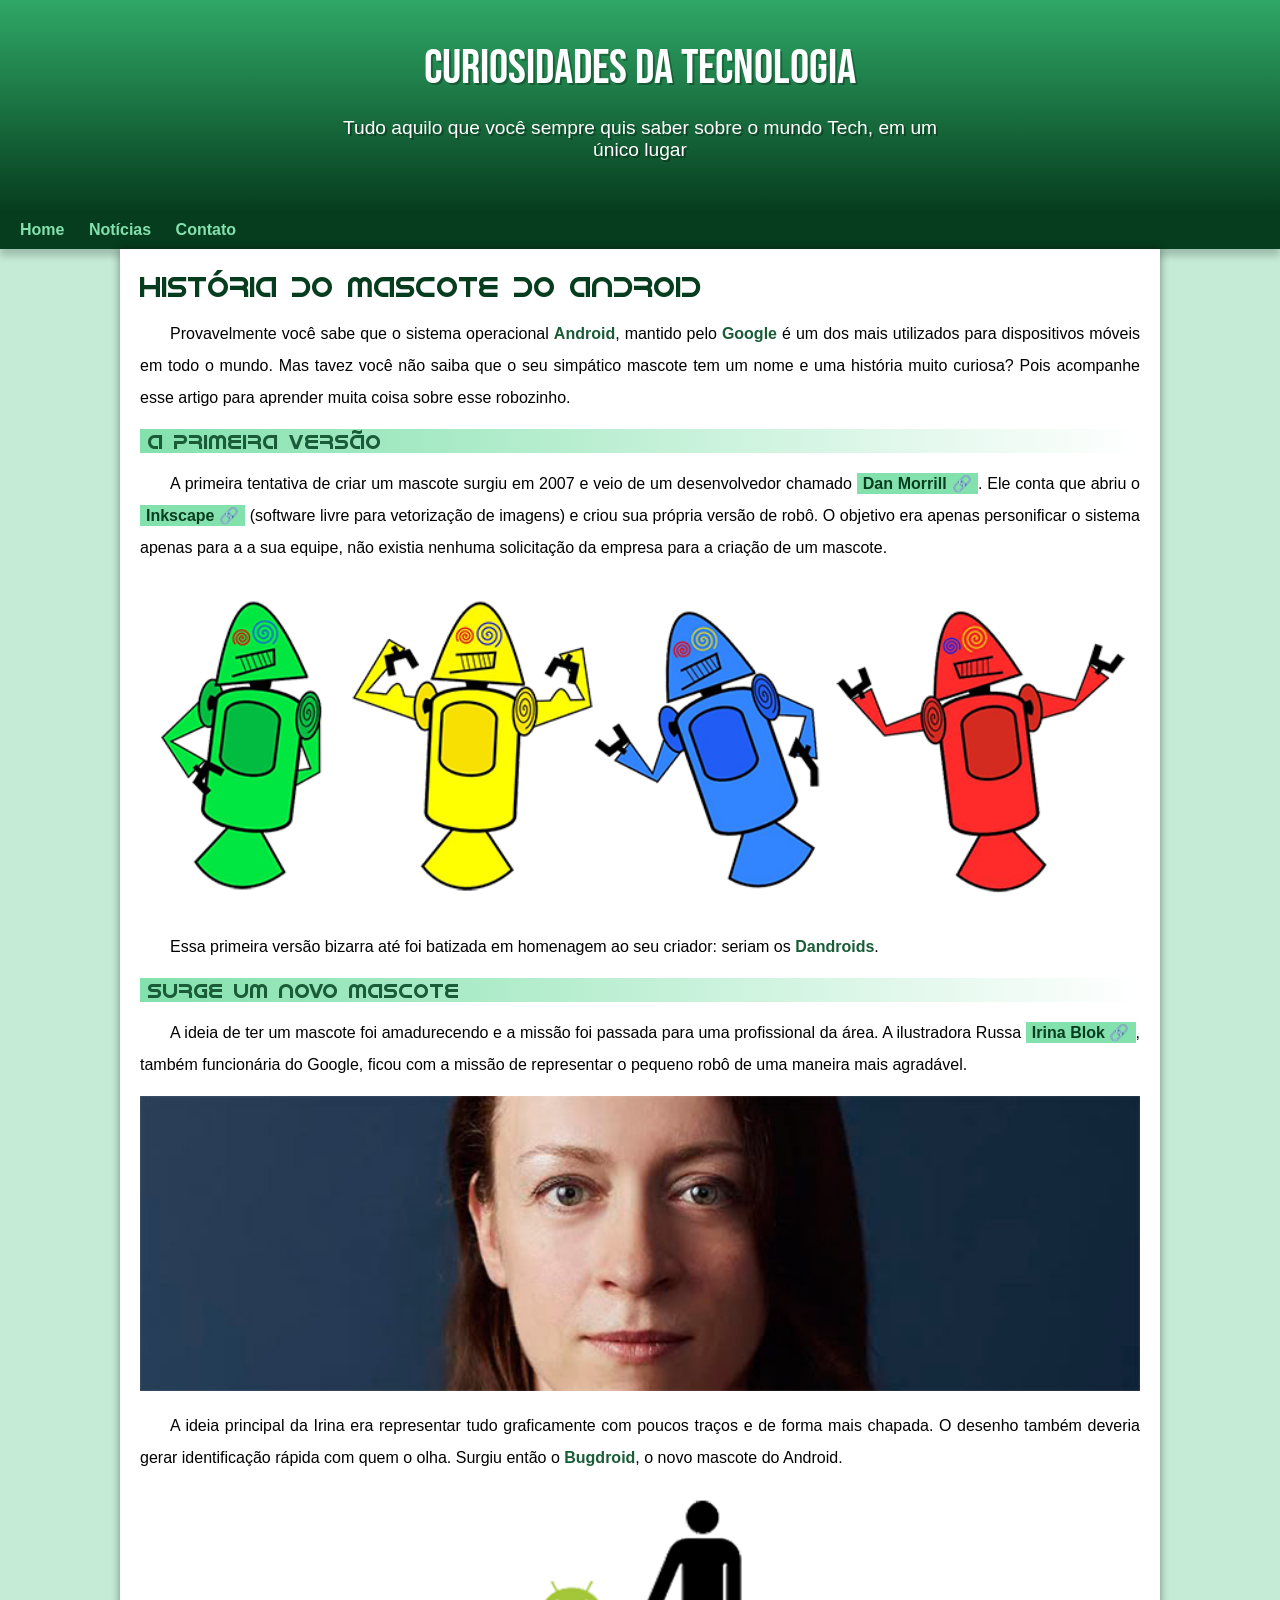
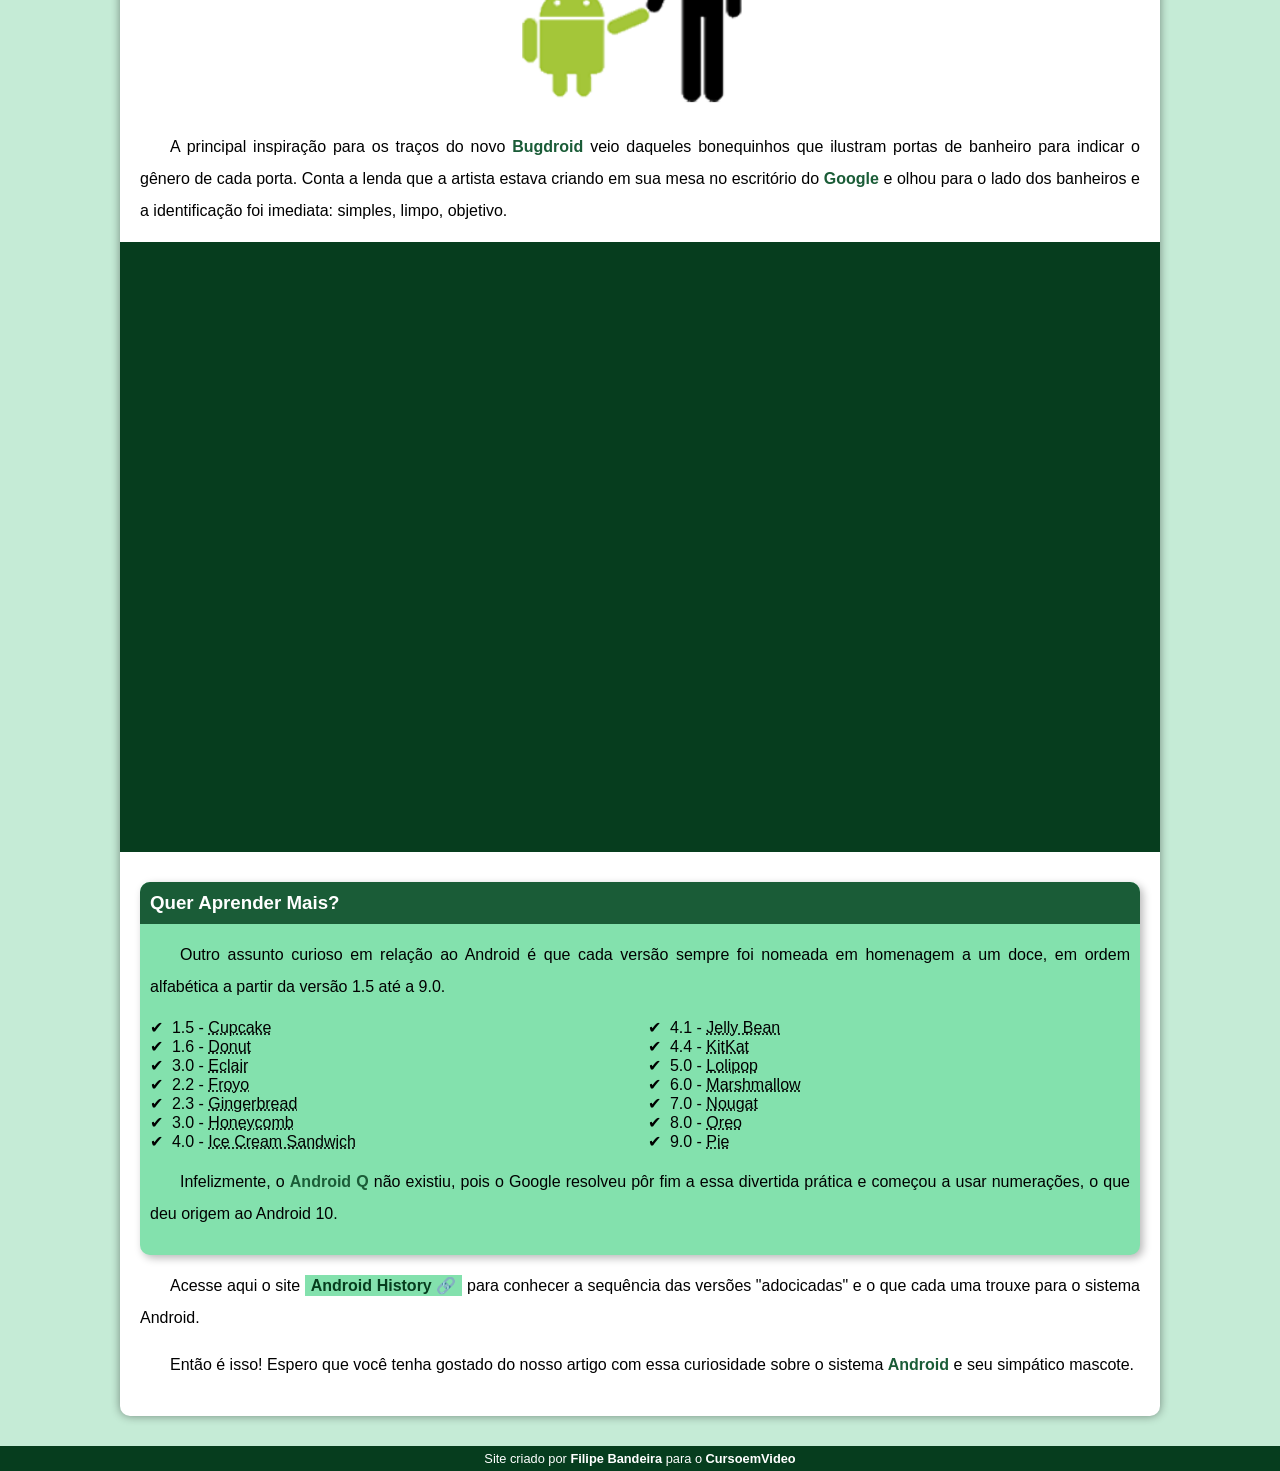
<file: index.html>
<!DOCTYPE html>
<html lang="pt-br">
<head>
    <meta charset="UTF-8">
    <meta http-equiv="X-UA-Compatible" content="IE=edge">
    <meta name="viewport" content="width=device-width, initial-scale=1.0">
    <title>Como Surgiu o Mascote do Android?</title>
    <link rel="shortcut icon" href="imagens/favicon.ico" type="image/x-icon">
    <link rel="stylesheet" href="style/style.css">
</head>
<body>
    <header>
        <h1>Curiosidades da Tecnologia</h1>
        <p>Tudo aquilo que você sempre quis saber sobre o mundo Tech, em um único lugar</p>
    </header>

    <nav>
        <a href="#">Home</a>
        <a href="#">Notícias</a>
        <!--<a href="#">Curiosidades</a>-->
        <a href="#">Contato</a>
    </nav>

    <main>
        <article>
            <h1>História do Mascote do Android</h1>

            <p>Provavelmente você sabe que o sistema operacional <strong>Android</strong>, mantido pelo <strong>Google</strong> é um dos mais utilizados para dispositivos móveis em todo o mundo. Mas tavez você não saiba que o seu simpático mascote tem um nome e uma história muito curiosa? Pois acompanhe esse artigo para aprender muita coisa sobre esse robozinho.</p>

            <h2>A Primeira Versão</h2>

            <p>A primeira tentativa de criar um mascote surgiu em 2007 e veio de um desenvolvedor chamado <a href="https://androidcommunity.com/dan-morrill-shows-us-the-android-mascot-that-almost-was-20130103/" target="_blank" class="externo">Dan Morrill</a>. Ele conta que abriu o <a href="https://inkscape.org/" target="_blank" class="externo">Inkscape</a> (software livre para vetorização de imagens) e criou sua própria versão de robô. O objetivo era apenas personificar o sistema apenas para a a sua equipe, não existia nenhuma solicitação da empresa para a criação de um mascote.</p>

            <picture> <!-- Resonsividade da imagem -->
                <source media="(max-width: 670px)" srcset="imagens/dan-droids-pq.png">
                <img src="imagens/dan-droids.png" alt="Primeiro mascote do Android">
            </picture>

            <p>Essa primeira versão bizarra até foi batizada em homenagem ao seu criador: seriam os <strong>Dandroids</strong>.</p>

            <h2>Surge Um Novo Mascote</h2>

            <p>A ideia de ter um mascote foi amadurecendo e a missão foi passada para uma profissional da área. A ilustradora Russa <a href="https://www.irinablok.com/android" target="_blank" class="externo">Irina Blok</a>, também funcionária do Google, ficou com a missão de representar o pequeno robô de uma maneira mais agradável.</p>

            <picture> <!--Adequação da imagem ao tamanho da tela-->
                <source media="(max-width: 670px)" srcset="imagens/irina-blok-pq.jpg">
                <img src="imagens/irina-blok.jpg" alt="Irina Blok, criadora do Bugdroid">
            </picture>

            <p>A ideia principal da Irina era representar tudo graficamente com poucos traços e de forma mais chapada. O desenho também deveria gerar identificação rápida com quem o olha. Surgiu então o <strong>Bugdroid</strong>, o novo mascote do Android.</p>

            <img src="imagens/bugdroid.png" class="pequena" alt="Bugdroid">

            <p>A principal inspiração para os traços do novo <strong>Bugdroid</strong> veio daqueles bonequinhos que ilustram portas de banheiro para indicar o gênero de cada porta. Conta a lenda que a artista estava criando em sua mesa no escritório do <strong>Google</strong> e olhou para o lado dos banheiros e a identificação foi imediata: simples, limpo, objetivo.</p>

            <div class="video"> 
                <!-- forma facilidada para importar video, usando class pq pode ser para mais de um elemento, o id é só para 1 -->
                <iframe width="560" height="315" src="https://www.youtube.com/embed/l2UDgpLz20M" title="YouTube video player" frameborder="0" allow="accelerometer; autoplay; clipboard-write; encrypted-media; gyroscope; picture-in-picture" allowfullscreen></iframe>
            </div>
            
            <aside> <!-- conteúdo periferico  -->
                <h3>Quer Aprender Mais?</h3>

                <p>Outro assunto curioso em relação ao Android é que cada versão sempre foi nomeada em homenagem a um doce, em ordem alfabética a partir da versão 1.5 até a 9.0.</p>

                <ul>
                    <li>1.5 - <abbr title="Bolo de Copo">Cupcake</abbr></li>
                    <li>1.6 - <abbr title="Rosquinha">Donut</abbr></li>
                    <li>3.0 - <abbr title="Bomba">Eclair</abbr></li>
                    <li>2.2 - <abbr title="Iogurte Congelado">Froyo</abbr></li>
                    <li>2.3 - <abbr title="Biscoito de Gengibre">Gingerbread</abbr></li>
                    <li>3.0 - <abbr title="Favo de Mel">Honeycomb</abbr></li>
                    <li>4.0 - <abbr title="Sanduíche de Sorvete">Ice Cream Sandwich</abbr></li>
                    <li>4.1 - <abbr title="Jujuba">Jelly Bean</abbr></li>
                    <li>4.4 - <abbr title="KitKat">KitKat</abbr></li>
                    <li>5.0 - <abbr title="Pirulito">Lolipop</abbr></li>
                    <li>6.0 - <abbr title="Marshmallow">Marshmallow</abbr></li>
                    <li>7.0 - <abbr title="Torrone">Nougat</abbr></li>
                    <li>8.0 - <abbr title="Oreo">Oreo</abbr></li>
                    <li>9.0 - <abbr title="Torta">Pie</abbr></li>
                </ul>

                <p>Infelizmente, o <strong>Android Q</strong> não existiu, pois o Google resolveu pôr fim a essa divertida prática e começou a usar numerações, o que deu origem ao Android 10.</p>
            </aside>

            <p>Acesse aqui o site <a href="https://www.android.com/intl/en_uk/history/" target="_blank" class="externo">Android History</a> para conhecer a sequência das versões "adocicadas" e o que cada uma trouxe para o sistema Android.</p>

            <p>Então é isso! Espero que você tenha gostado do nosso artigo com essa curiosidade sobre o sistema <strong>Android</strong> e seu simpático mascote.</p>
        </article>
    </main>

    <footer>
        <p>Site criado por <a href="https://www.linkedin.com/in/filipe-torres-0627b41ab/" target="_blank">Filipe Bandeira</a> para o <a href="https://www.youtube.com/channel/UCrWvhVmt0Qac3HgsjQK62FQ" target="_blank">CursoemVideo</a></p>
    </footer>
</body>
</html>
</file>
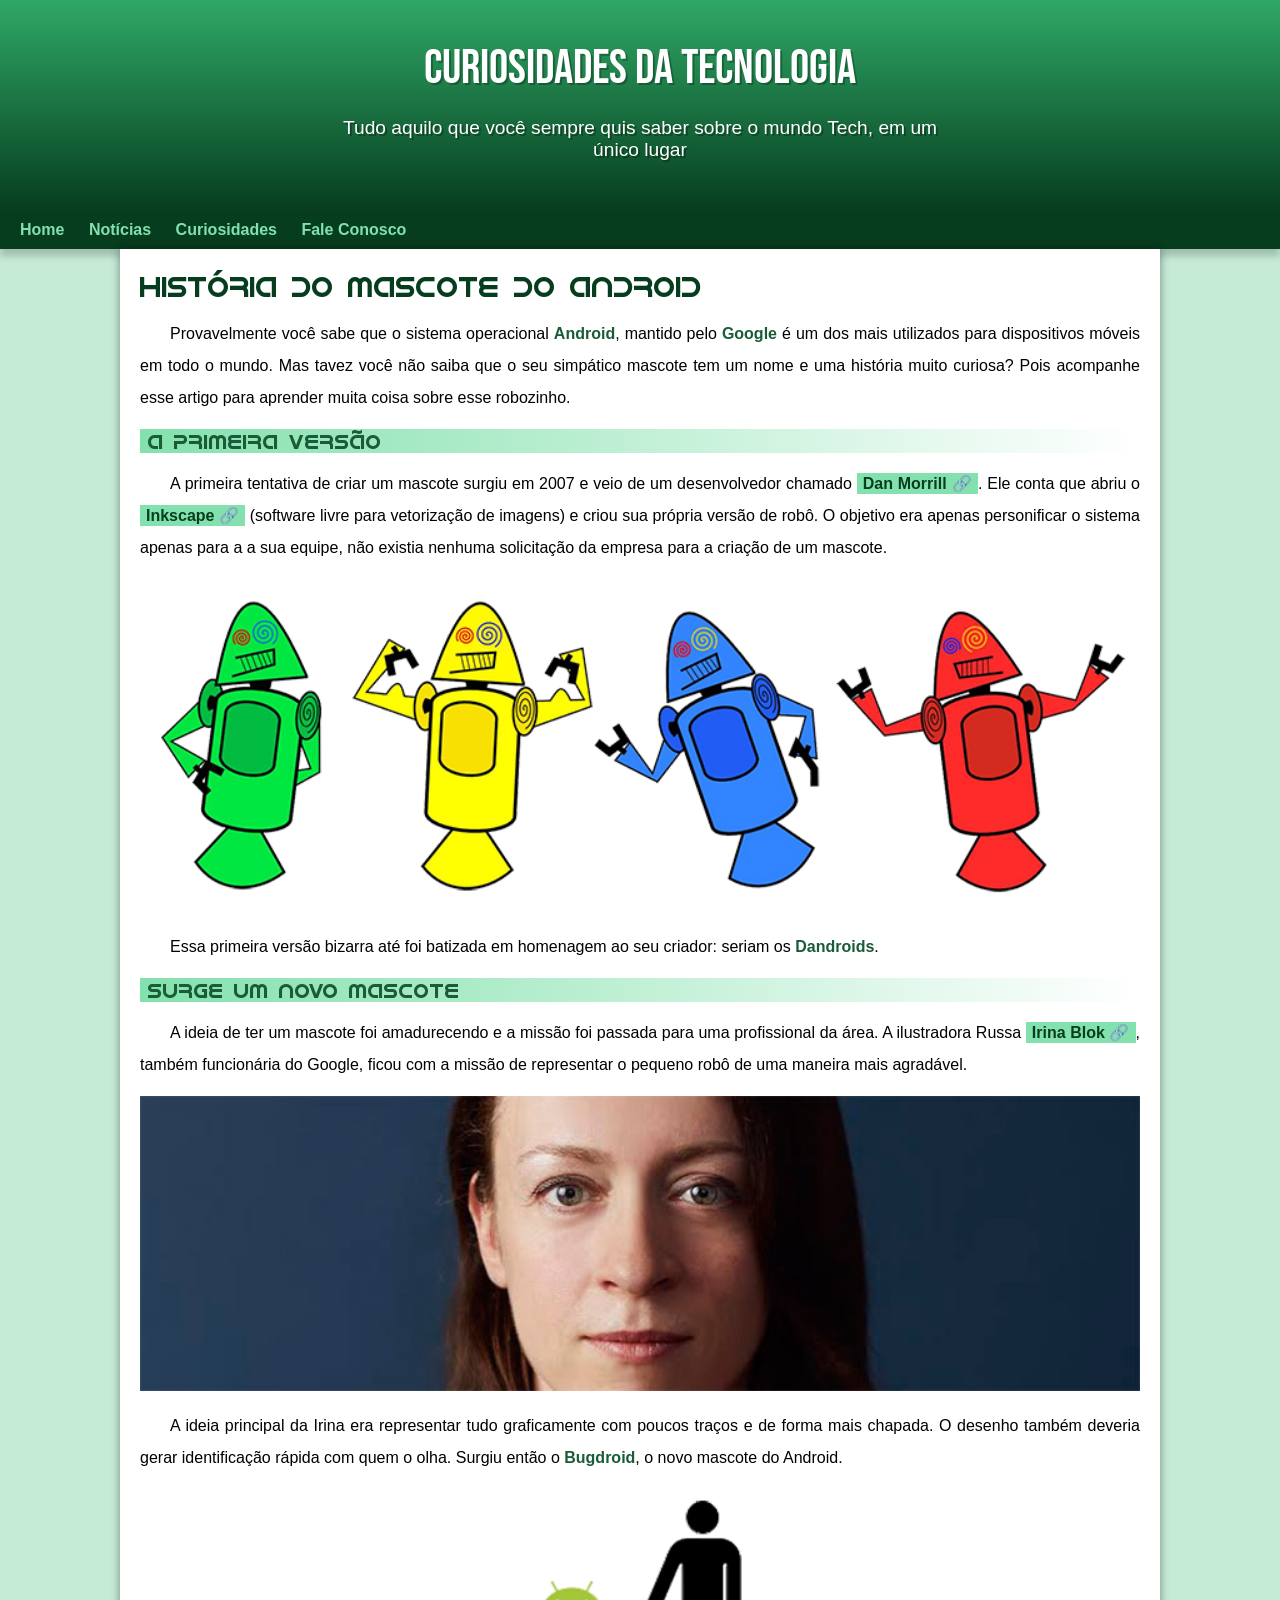
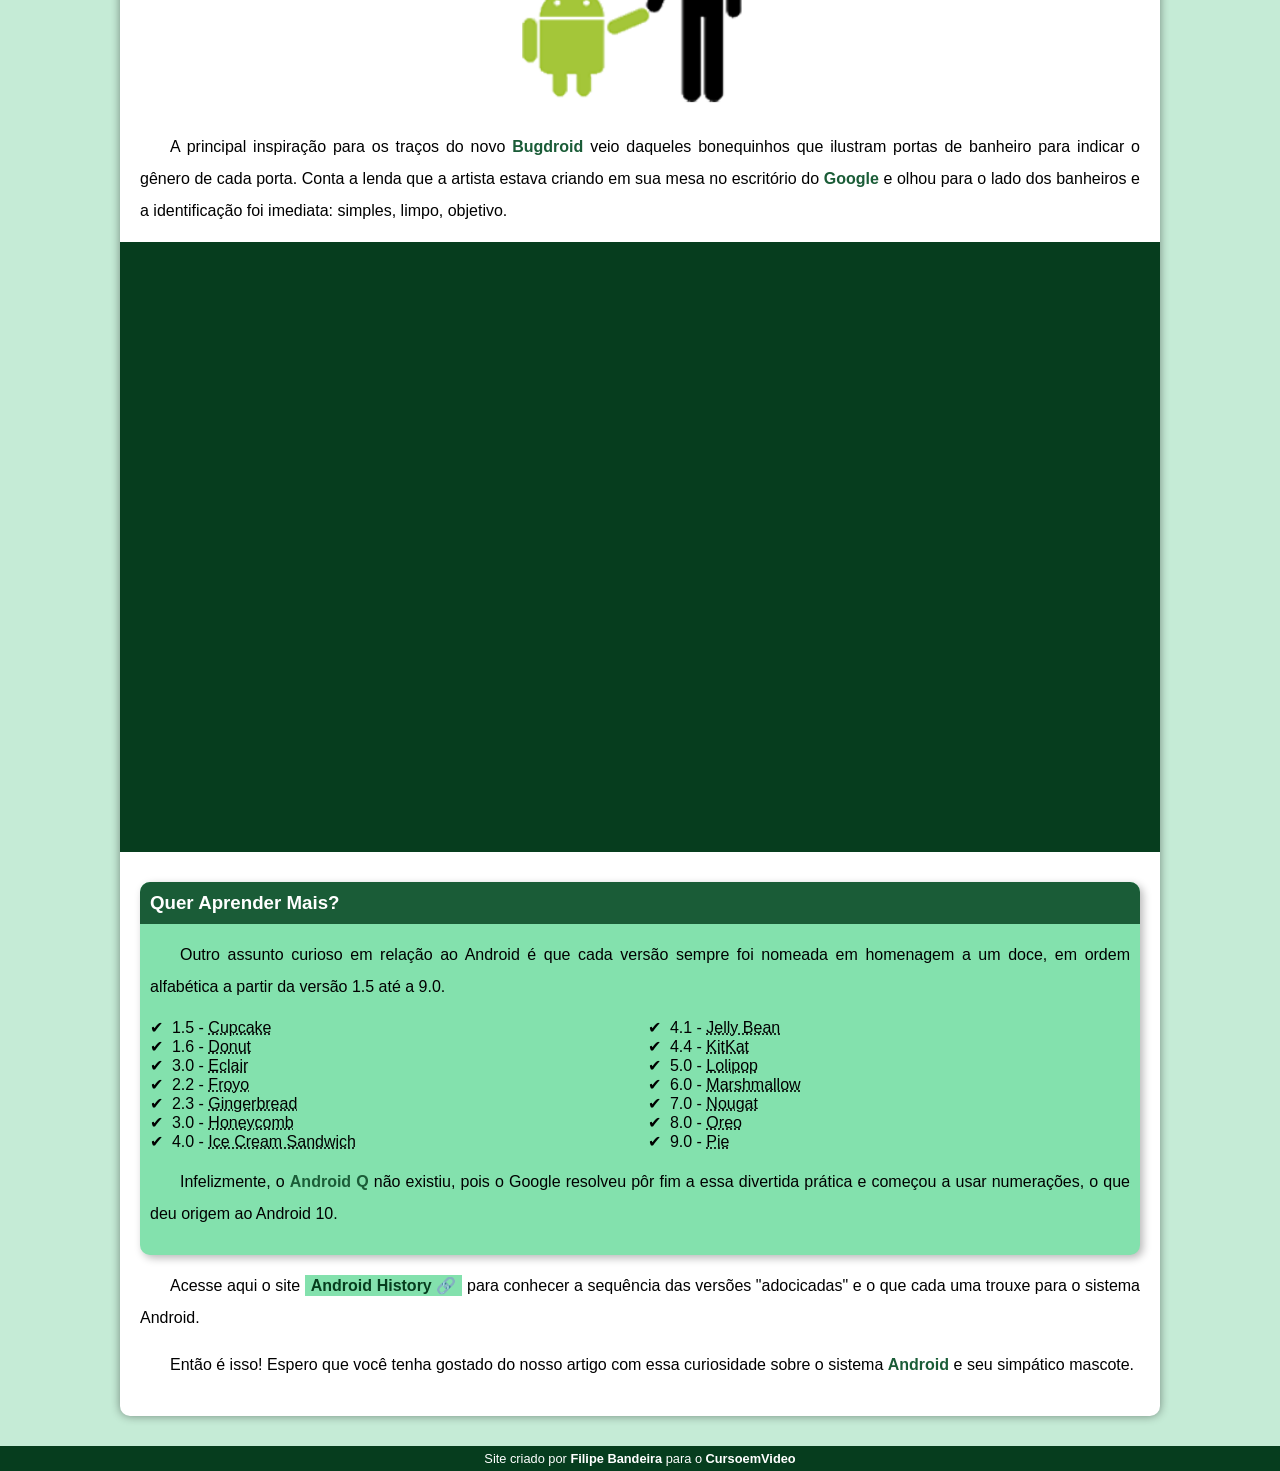
<file: index.html.html>
<!DOCTYPE html>
<html lang="pt-br">
<head>
    <meta charset="UTF-8">
    <meta http-equiv="X-UA-Compatible" content="IE=edge">
    <meta name="viewport" content="width=device-width, initial-scale=1.0">
    <title>Como Surgiu o Mascote do Android?</title>
    <link rel="shortcut icon" href="imagens/favicon.ico" type="image/x-icon">
    <link rel="stylesheet" href="style/style.css">
</head>
<body>
    <header>
        <h1>Curiosidades da Tecnologia</h1>
        <p>Tudo aquilo que você sempre quis saber sobre o mundo Tech, em um único lugar</p>
    </header>

    <nav>
        <a href="#">Home</a>
        <a href="#">Notícias</a>
        <a href="#">Curiosidades</a>
        <a href="#">Fale Conosco</a>
    </nav>

    <main>
        <article>
            <h1>História do Mascote do Android</h1>

            <p>Provavelmente você sabe que o sistema operacional <strong>Android</strong>, mantido pelo <strong>Google</strong> é um dos mais utilizados para dispositivos móveis em todo o mundo. Mas tavez você não saiba que o seu simpático mascote tem um nome e uma história muito curiosa? Pois acompanhe esse artigo para aprender muita coisa sobre esse robozinho.</p>

            <h2>A Primeira Versão</h2>

            <p>A primeira tentativa de criar um mascote surgiu em 2007 e veio de um desenvolvedor chamado <a href="https://androidcommunity.com/dan-morrill-shows-us-the-android-mascot-that-almost-was-20130103/" target="_blank" class="externo">Dan Morrill</a>. Ele conta que abriu o <a href="https://inkscape.org/" target="_blank" class="externo">Inkscape</a> (software livre para vetorização de imagens) e criou sua própria versão de robô. O objetivo era apenas personificar o sistema apenas para a a sua equipe, não existia nenhuma solicitação da empresa para a criação de um mascote.</p>

            <picture> <!-- Resonsividade da imagem -->
                <source media="(max-width: 670px)" srcset="imagens/dan-droids-pq.png">
                <img src="imagens/dan-droids.png" alt="Primeiro mascote do Android">
            </picture>

            <p>Essa primeira versão bizarra até foi batizada em homenagem ao seu criador: seriam os <strong>Dandroids</strong>.</p>

            <h2>Surge Um Novo Mascote</h2>

            <p>A ideia de ter um mascote foi amadurecendo e a missão foi passada para uma profissional da área. A ilustradora Russa <a href="https://www.irinablok.com/android" target="_blank" class="externo">Irina Blok</a>, também funcionária do Google, ficou com a missão de representar o pequeno robô de uma maneira mais agradável.</p>

            <picture> <!--Adequação da imagem ao tamanho da tela-->
                <source media="(max-width: 670px)" srcset="imagens/irina-blok-pq.jpg">
                <img src="imagens/irina-blok.jpg" alt="Irina Blok, criadora do Bugdroid">
            </picture>

            <p>A ideia principal da Irina era representar tudo graficamente com poucos traços e de forma mais chapada. O desenho também deveria gerar identificação rápida com quem o olha. Surgiu então o <strong>Bugdroid</strong>, o novo mascote do Android.</p>

            <img src="imagens/bugdroid.png" class="pequena" alt="Bugdroid">

            <p>A principal inspiração para os traços do novo <strong>Bugdroid</strong> veio daqueles bonequinhos que ilustram portas de banheiro para indicar o gênero de cada porta. Conta a lenda que a artista estava criando em sua mesa no escritório do <strong>Google</strong> e olhou para o lado dos banheiros e a identificação foi imediata: simples, limpo, objetivo.</p>

            <div class="video"> 
                <!-- forma facilidada para importar video, usando class pq pode ser para mais de um elemento, o id é só para 1 -->
                <iframe width="560" height="315" src="https://www.youtube.com/embed/l2UDgpLz20M" title="YouTube video player" frameborder="0" allow="accelerometer; autoplay; clipboard-write; encrypted-media; gyroscope; picture-in-picture" allowfullscreen></iframe>
            </div>
            
            <aside> <!-- conteúdo periferico  -->
                <h3>Quer Aprender Mais?</h3>

                <p>Outro assunto curioso em relação ao Android é que cada versão sempre foi nomeada em homenagem a um doce, em ordem alfabética a partir da versão 1.5 até a 9.0.</p>

                <ul>
                    <li>1.5 - <abbr title="Bolo de Copo">Cupcake</abbr></li>
                    <li>1.6 - <abbr title="Rosquinha">Donut</abbr></li>
                    <li>3.0 - <abbr title="Bomba">Eclair</abbr></li>
                    <li>2.2 - <abbr title="Iogurte Congelado">Froyo</abbr></li>
                    <li>2.3 - <abbr title="Biscoito de Gengibre">Gingerbread</abbr></li>
                    <li>3.0 - <abbr title="Favo de Mel">Honeycomb</abbr></li>
                    <li>4.0 - <abbr title="Sanduíche de Sorvete">Ice Cream Sandwich</abbr></li>
                    <li>4.1 - <abbr title="Jujuba">Jelly Bean</abbr></li>
                    <li>4.4 - <abbr title="KitKat">KitKat</abbr></li>
                    <li>5.0 - <abbr title="Pirulito">Lolipop</abbr></li>
                    <li>6.0 - <abbr title="Marshmallow">Marshmallow</abbr></li>
                    <li>7.0 - <abbr title="Torrone">Nougat</abbr></li>
                    <li>8.0 - <abbr title="Oreo">Oreo</abbr></li>
                    <li>9.0 - <abbr title="Torta">Pie</abbr></li>
                </ul>

                <p>Infelizmente, o <strong>Android Q</strong> não existiu, pois o Google resolveu pôr fim a essa divertida prática e começou a usar numerações, o que deu origem ao Android 10.</p>
            </aside>

            <p>Acesse aqui o site <a href="https://www.android.com/intl/en_uk/history/" target="_blank" class="externo">Android History</a> para conhecer a sequência das versões "adocicadas" e o que cada uma trouxe para o sistema Android.</p>

            <p>Então é isso! Espero que você tenha gostado do nosso artigo com essa curiosidade sobre o sistema <strong>Android</strong> e seu simpático mascote.</p>
        </article>
    </main>

    <footer>
        <p>Site criado por <a href="https://www.linkedin.com/in/filipe-torres-0627b41ab/" target="_blank">Filipe Bandeira</a> para o <a href="https://www.youtube.com/channel/UCrWvhVmt0Qac3HgsjQK62FQ" target="_blank">CursoemVideo</a></p>
    </footer>
</body>
</html>
</file>
<file: style/style.css>
@charset "UTF-8";

@import url('https://fonts.googleapis.com/css2?family=Bebas+Neue&display=swap'); /*Fonte do google fontes*/

@font-face {
    font-family: 'Android';
    src: url('../fontes/idroid.otf') format('opentype'); /*Fonte baixada*/
    font-weight: normal;
}

:root { /*Usa-se esta pseudo classe fara facilitar o uso de elementos no código*/
    --cor0: #c5ebd6;
    --cor1: #83e1ad;
    --cor2: #3ddc84;
    --cor3: #2fa866;
    --cor4: #1a5c37;
    --cor5: #063d1e;

    --fonte-padrao: Arial, Verdana, Helvetica, sans-serif;
    --fonte-destaque: 'Bebas Neue', cursive;
    --fonte-android: 'Android', cursive; 
}

* { /*Usa-se o * para selecionar todos os seletores do código*/
    margin: 0px;
    padding: 0px;
}

body {
    background-color: var(--cor0);
    font-family: var(--fonte-padrao);
}

a.externo::after { /*pseudo classe*/
    content: '\00A0\1F517';
}

header {
    background-image: linear-gradient(to bottom, var(--cor3), var(--cor5)); /*degradê*/
    min-height: 150px; /*altura*/
    text-align: center; /*centralizar*/
    padding-top: 40px; /*margem superior*/
}

header > h1 {
    color: white;
    font-family: var(--fonte-destaque);
    font-size: 3em; /*conf da letra*/
    font-weight: normal;
    margin-bottom: 20px; /*margem de baixo*/
    text-shadow: 2px 2px 0px rgba(0, 0, 0, 0.267);
}

header > p {
    font-family: var(--fonte-padrao);
    font-size: 1.2em;
    color: white;
    max-width: 600px; /*responsi da letra*/
    padding-right: 10px;
    padding-left: 10px;
    margin: auto;
    padding-bottom: 50px;
    text-shadow: 2px 2px 0px rgba(0, 0, 0, 0.315);
}

nav {
    background-color: var(--cor5);
    padding: 10px;
    box-shadow: 0px 7px 7px rgba(0, 0, 0, 0.192);
}

nav > a { /*sem o mouse em cima*/
    color: var(--cor1);
    padding: 10px;
    border-radius: 5px;
    text-decoration: none; /*tirar o sublinhado*/
    font-weight: bold; /*letra mais cheia*/
    transition-duration: 0.5s;
}

nav > a:hover { /*mudança de cor com o mouse em cima- pseudo class*/
    background-color: var(--cor3);
    color: var(--cor5);
}

main {
    min-width: 300px; /*largura mínima - Responsividade*/
    max-width: 1000px; /*Largura maxima*/
    margin: auto; /*Em telas grandes, auto pra ficar no meio*/
    margin-bottom: 30px;
    padding: 20px; /*dentro da caixa*/
    background-color: white;
    box-shadow: 0px 0px 10px rgba(0, 0, 0, 0.418);
    border-bottom-left-radius: 10px;
    border-bottom-right-radius: 10px;
}

main h1 {
    color: var(--cor5);
    font-family: var(--fonte-android);
    font-weight: normal;
    font-size: 1.8em;
}

main h2 {
    font-family: var(--fonte-android);
    color: var(--cor4);
    font-size: 1.3em;
    font-weight: normal;
    background-image: linear-gradient(to right, var(--cor1), transparent);
    text-indent: 8px; /*espaço*/
}

main p {
    margin: 15px 0px; /*cima, direira, baixo, esquerda, aqui para os paragrafos*/
    text-align: justify; /*texto justificado*/
    text-indent: 30px; /*recuo do paragrafo*/
    font-size: 1em;
    line-height: 2em; /*espaço entre as linhas*/
}

main strong {
    color: var(--cor4);
    font-weight: bolder;
    /*background-color: var(--cor1);
    padding: 2px 6px;*/
}

main a { /*o link sozinho*/
    text-decoration: none;
    font-weight: bold;
    color: var(--cor5);
    background-color: var(--cor1);
    padding: 2px 6px;
}

main a:hover { /*passar o mouse nos links*/
    text-decoration: underline;
    color: var(--cor4);
}

main img { /*Responsividade nas imagens do main*/
    width: 100%;
}

main img.pequena {
    max-width: 350px; /*vai até este tamanho*/
    display: block; /*usa-se pq é imagem*/
    margin: auto; /*centralizar*/
}

div.video {
    background-color: var(--cor5);
    margin: 0px -20px 30px -20px;
    padding: 20px;
    padding-bottom: 59%;
    position: relative;
}

div.video > iframe {
    position: absolute;
    top: 5%;
    left: 5%;
    width: 90%;
    height: 90%;
}

aside {
    background-color: var(--cor1);
    padding: 10px;
    border-radius: 10px;
    box-shadow: 3px 3px 8px rgba(0, 0, 0, 0.281);
}

aside > h3 {
    background-color: var(--cor4);
    color: white;
    padding: 10px;
    margin: -10px -10px 0px -10px;
    border-radius: 10px 10px 0px 0px; 
}

aside > ul {
    list-style-type: '\2714\00A0\00A0'; /*simbolo de ok, 00A0 é o espaço - usando o emojipedia*/
    list-style-position: inside; /*bolinha dentro da caixa*/
    columns: 2; /*duas colunas*/
}

footer {
    background-color: var(--cor5);
    color: white;
    text-align: center;
    font-size: 0.8em;
    padding: 5px;
}

footer a {
    color: white;
    font-weight: bolder;
    text-decoration: none;
}

footer a:hover {
    text-decoration: underline;
    color: var(--cor1);
}
</file>
